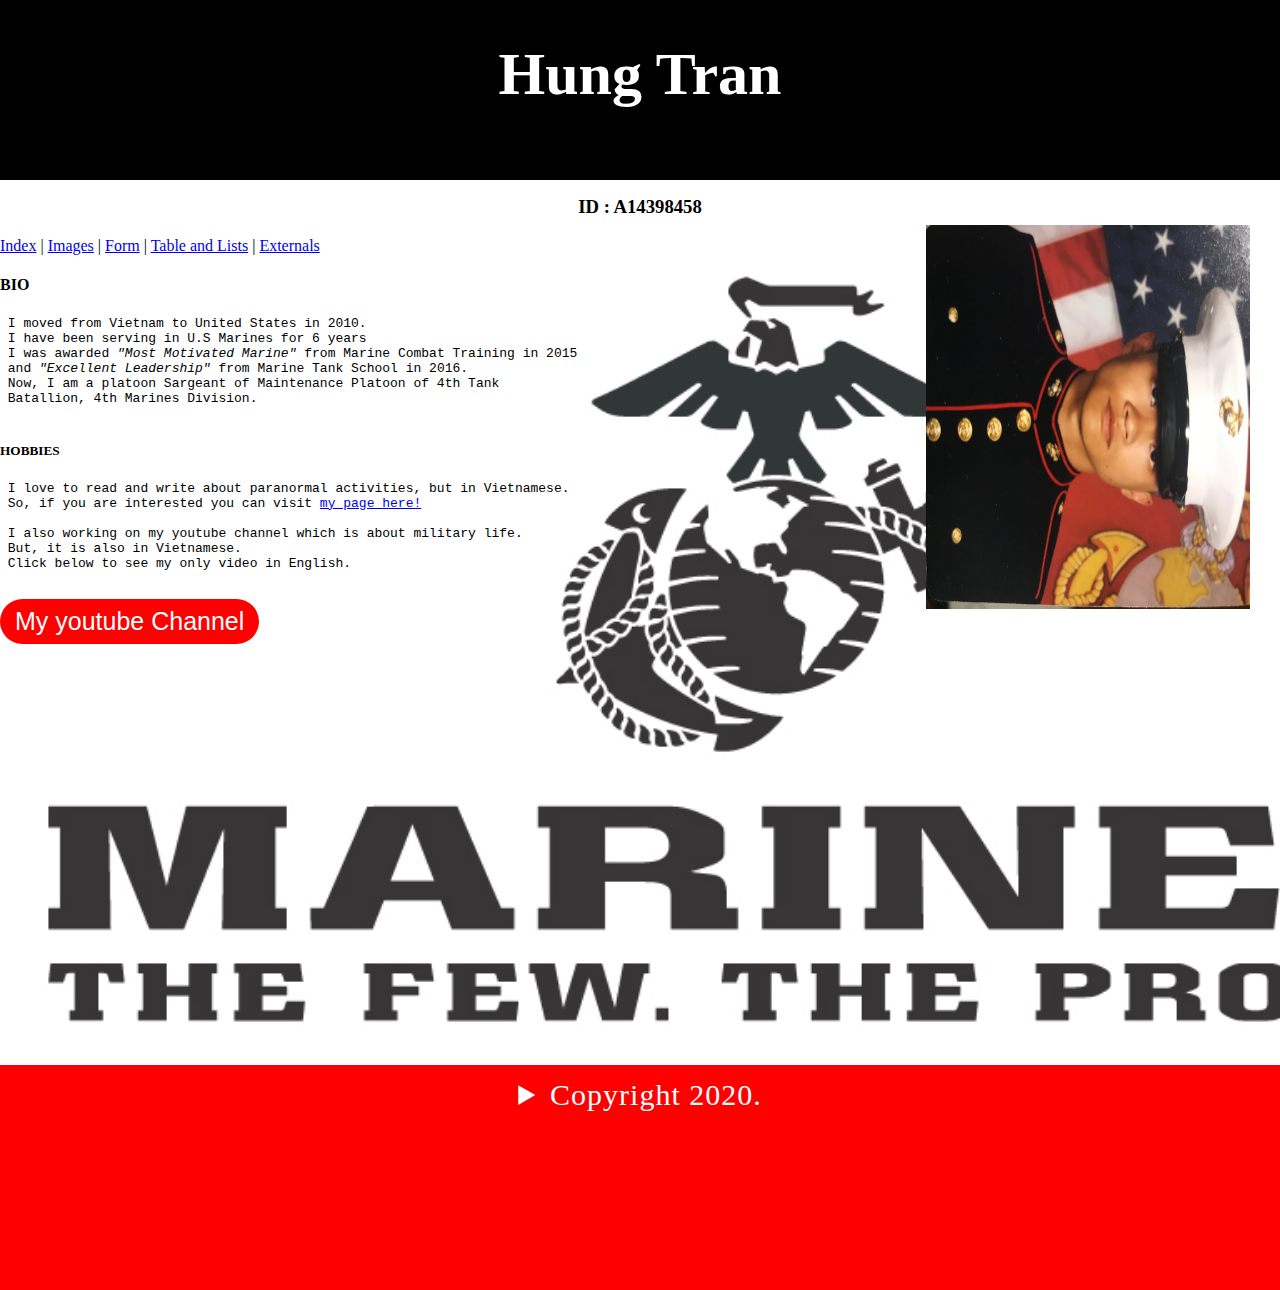
<file: index.html>
<!DOCTYPE html>
<html>
  <head>
    <title>CSE135-Hw1</title>
    <meta charset="UTF-8">
    <meta name="author" content="Hung Tran">
    <link rel="stylesheet" href="styles/main.css" >
  </head>
  <body>
    <nav>
      
    </nav>
    <div id = "top_div">
        <h1>Hung Tran</h1>
        <h2>Major: Computer Science</h2>
        <h3>ID : A14398458</h3>
      <a href="index.html">Index</a> |
      <a href="images.html">Images</a> |
      <a href="form.html">Form</a> |
      <a href="table_and_lists.html">Table and Lists</a> |
      <a href="externals.html">Externals</a>
    </div><div id = "mid_div">
      <img src="img/self_Pic.JPG" alt="Self Picture" height="100" width="100" class="rotateimg90" align="right">
      <main>
        <section>
            <h4> BIO</h4>
            <pre> I moved from Vietnam to United States in 2010.
 I have been serving in U.S Marines for 6 years
 I was awarded <i>"Most Motivated Marine"</i> from Marine Combat Training in 2015
 and <em>"Excellent Leadership"</em> from Marine Tank School in 2016.
 Now, I am a platoon Sargeant of Maintenance Platoon of 4th Tank 
 Batallion, 4th Marines Division.
            </pre>
        </section>
        <section>
          <h5> HOBBIES</h5>
          <pre>
 I love to read and write about paranormal activities, but in Vietnamese.
 So, if you are interested you can visit <a href="https://www.thestories.us">my page here!</a>
 
 I also working on my youtube channel which is about military life.
 But, it is also in Vietnamese. 
 Click below to see my only video in English.
          </pre>
        </section>  
        <button onclick="window.location.href = 'https://youtu.be/hQbU_aRzN4A'">My youtube Channel</button>
      </main>  
    </div>
   <div id = "bottom_div">
    <footer>
      <details>
        <summary>Copyright 2020.</summary>
        <p>By Hung Tran. All Rights Reserved.</p>
        <p>All content and graphics on this page are the property of United States Marine Corps and Hung Tran.</p>
      </details>
    </footer>   
   </div>
  </body>
</html>
</file>
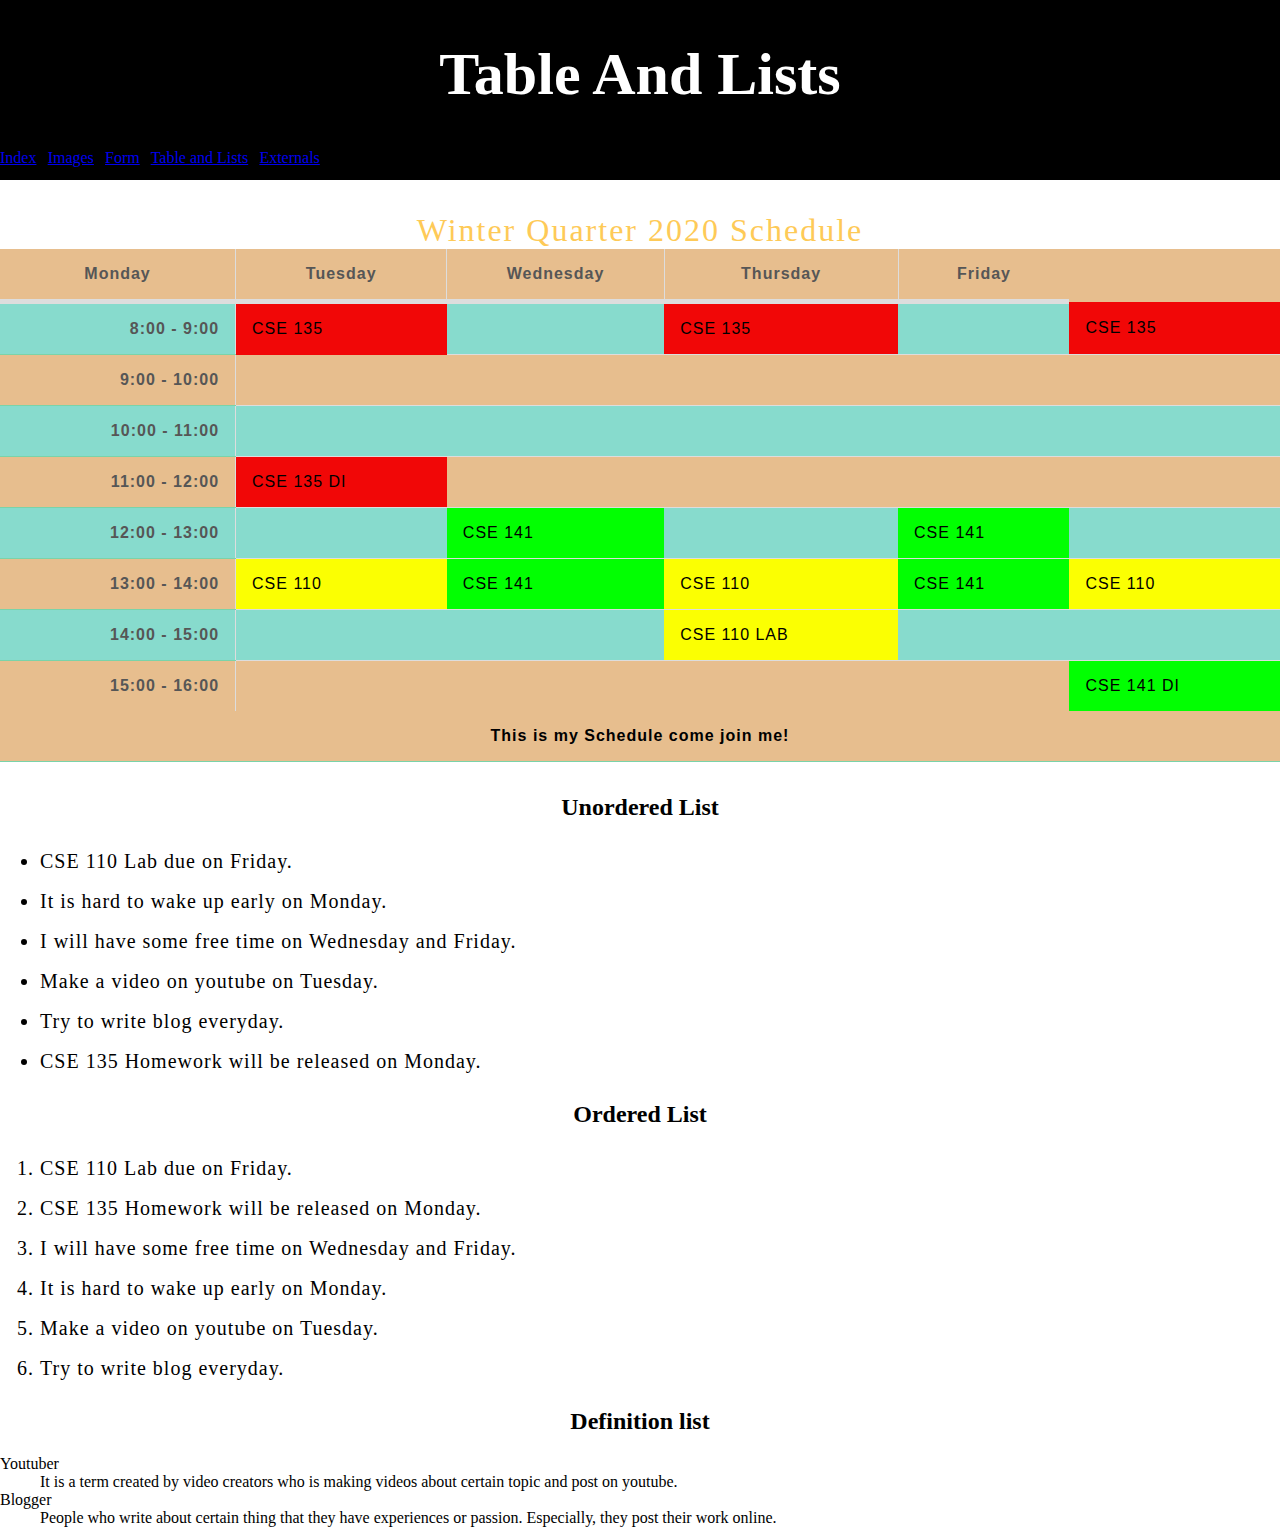
<file: table_and_lists.html>
<!DOCTYPE html>
<html>
  <head>
    <title>CSE135-Hw1</title>
    <meta charset="UTF-8">
    <meta name="author" content="Hung Tran">
    <link rel="stylesheet" href="styles/main.css" >
  </head>
  <body>
    <nav>
      
    </nav>
    <div id = "top_div">
        <h1>Table And Lists</h1>
        
      <a href="index.html">Index</a> |
      <a href="images.html">Images</a> |
      <a href="form.html">Form</a> |
      <a href="table_and_lists.html">Table and Lists</a> |
      <a href="externals.html">Externals</a>

	</div>


        <table>
                <caption>Winter Quarter 2020 Schedule</caption>
                <thead>
                  <tr>
                    <th>Monday</th>
                    <th>Tuesday</th>
                    <th>Wednesday</th>
                    <th>Thursday</th>
                    <th>Friday</th>
                  </tr>
                </thead>
                <tfoot>
                  <tr><th colspan="6">This is my Schedule come join me!</th></tr>
             </tfoot>
                <tbody>
                  <tr>
                    <th>8:00 - 9:00</th>
                    <td>CSE 135</td>
                    <td></td>
                    <td>CSE 135</td>
                    <td></td>
                    <td> CSE 135</td>
                  </tr>
                  <tr>
                    <th>9:00 - 10:00</th>
                    <td></td>
                    <td></td>
                    <td></td>
                    <td></td>
                    <td></td>
                  </tr>
                  <tr>
                    <th>10:00 - 11:00</th>
                    <td></td>
                    <td></td>
                    <td></td>
                    <td></td>
                    <td></td>
                  </tr>
                  <tr>
                    <th>11:00 - 12:00</th>
                    <td>CSE 135 DI</td>
                    <td></td>
                    <td></td>
                    <td></td>
                    <td></td>
                  </tr>
                  <tr>
                    <th>12:00 - 13:00</th>
                    <td></td>
                    <td>CSE 141</td>
                    <td></td>
                    <td>CSE 141</td>
                    <td></td>
                  </tr>
                  <tr>
                    <th>13:00 - 14:00</th>
                    <td>CSE 110</td>
                    <td>CSE 141</td>
                    <td>CSE 110</td>
                    <td>CSE 141</td>
                    <td>CSE 110</td>
                  </tr>
                  <tr>
                    <th>14:00 - 15:00</th>
                    <td></td>
                    <td></td>
                    <td>CSE 110 LAB</td>
                    <td></td>
                    <td></td>
                  </tr>
                  <tr>
                    <th>15:00 - 16:00</th>
                    <td></td>
                    <td></td>
                    <td></td>
                    <td></td>
                    <td>CSE 141 DI</td>
                  </tr>
                </tbody>
              </table>
            
            <h2>Unordered List</h2>
            <ul>
                    <li>CSE 110 Lab due on Friday.</li>
                    <li>It is hard to wake up early on Monday.</li>
                    <li>I will have some free time on Wednesday and Friday.</li>
                    <li>Make a video on youtube on Tuesday.</li>
                    <li>Try to write blog everyday.</li>
                    <li>CSE 135 Homework will be released on Monday.</li>


            </ul>
            <h2>Ordered List</h2>
            <ol>
              <li>CSE 110 Lab due on Friday.</li>
              <li>CSE 135 Homework will be released on Monday.</li>
              <li>I will have some free time on Wednesday and Friday.</li>
              <li>It is hard to wake up early on Monday.</li>
              <li>Make a video on youtube on Tuesday.</li>
              <li>Try to write blog everyday.</li>
              
            </ol>
            <h2>Definition list</h2>
            <dl>
                    <dt>Youtuber</dt>
                    <dd>It is a term created by video creators who is making videos about certain topic and post on youtube.</dd>
                    <dt>Blogger</dt>
                    <dd>People who write about certain thing that they have experiences or passion. Especially, they post their work online.</dd>
                  </dl>
      





</body>
</html>
</file>
<file: styles/main.css>
html, body {
    height: 100%;
    margin: 0;
    padding: 0;
}

h1 {
    font-size: 60px;
    font-family: cursive;
    color: rgb(255, 255, 255);
    text-align: center;
  }
h2{
  text-align:center ;
}
h3{
  text-align: center;
}
p, li {
    text-align: left;
    font-size: 20px;
    line-height: 2;
    color: black;
    letter-spacing: 1px;
  }

footer {
  list-style-type:none;
    font-size: 30px;
    line-height: 2;
    color: white;
    letter-spacing: 1px;
}
button {
    font-size: 25px;
    color: white;
    border: none;
    border-radius:3em;
    background-color:red;
    padding: 8px 15px;
  }
img{
  
  height: 40%;
  width: 30%;
  
}
.rotateimg90 {
  -webkit-transform:rotate(90deg);
  -moz-transform: rotate(90deg);
  -ms-transform: rotate(90deg);
  -o-transform: rotate(90deg);
  transform: rotate(90deg);
}
#top_div{
    display:inline-block;
    background-color: black;
    height: 20%;
    width: 100%;
    margin: 0;
}  

#mid_div{
    
    text-align: left;
    display:inline-block;
    background-image: url(/img/the_few_the_proud.png);
    background-size: cover;
    height: 90%;
    width: 100%;
    margin: 0;
}
#bottom_div{
  text-align: center;
  display:inline-block;
  background-color:red;
  height: 25%;
  width: 100%;
  margin: 0;
}  
 
table caption {
  font-family: cursive;
	font-size: 2rem;
	color: #feca57;
	letter-spacing: 2px;
  }
  
  table {
	font-family: Arial, Helvetica Neue, Helvetica, sans-serif;
	width: 100%;
	border-collapse: collapse;
	letter-spacing: 1px;
	margin: 2rem auto;
	background-color: rgb(231, 190, 142);
  }
  
  thead th {
	color: #565656;
	border-bottom: 5px solid #ddd;
	border-right: 1px solid #ddd;
  }
  
  thead th:last-child {
	border-right: 0;
  }
  
  tbody th {
	border-right: 1px solid #ddd;
  }
  
  tbody tr:last-child th {
	border-bottom: 0;
  }
  
  tbody tr:last-child td {
	border-bottom: 0;
  }
  
  
  
  th {
	border-bottom: 1px solid rgb(122, 211, 169);
	font-weight: bold;
	padding: 1rem;
  }
  
  td {
	border-bottom: 1px solid #ddd;
	padding: 1rem;
  }
  
  tbody th {
	color: #565656;
	text-align: right;
  }
  
  
  
  
  
  tbody tr:nth-child(2n + 1) th,
  tbody tr:nth-child(2n + 1) td {
	background-color: rgb(135, 219, 205);
  }
  
  tr:nth-child(1) td:nth-of-type(1) {
	background-color: #f10707;
	border-bottom: 0;
  }
  tr:nth-child(4) td:nth-of-type(1) {
	background-color: #f10707;
  }
  tr:nth-child(1) td:nth-of-type(3) {
    background-color: #f10707;
    }
  tr:nth-child(1) td:nth-of-type(5) {
    background-color: #f10707;
    }
    tr:nth-child(6) td:nth-of-type(1) {
      background-color: #fbff02;
      }
      tr:nth-child(6) td:nth-of-type(3) {
        background-color: #fbff02;
        }tr:nth-child(6) td:nth-of-type(5) {
          background-color: #fbff02;

          }
          tr:nth-child(7) td:nth-of-type(3) {
            background-color: #fbff02;

            }
     tr:nth-child(5) td:nth-of-type(2) {
      background-color: #02ff02;
      }
      tr:nth-child(6) td:nth-of-type(2) {
        background-color: #02ff02;
        }tr:nth-child(5) td:nth-of-type(4) {
          background-color: #02ff02;

          }
          tr:nth-child(6) td:nth-of-type(4) {
            background-color: #02ff02;

            }
            tr:nth-child(8) td:nth-of-type(5) {
              background-color: #02ff02;
  
              }
</file>
